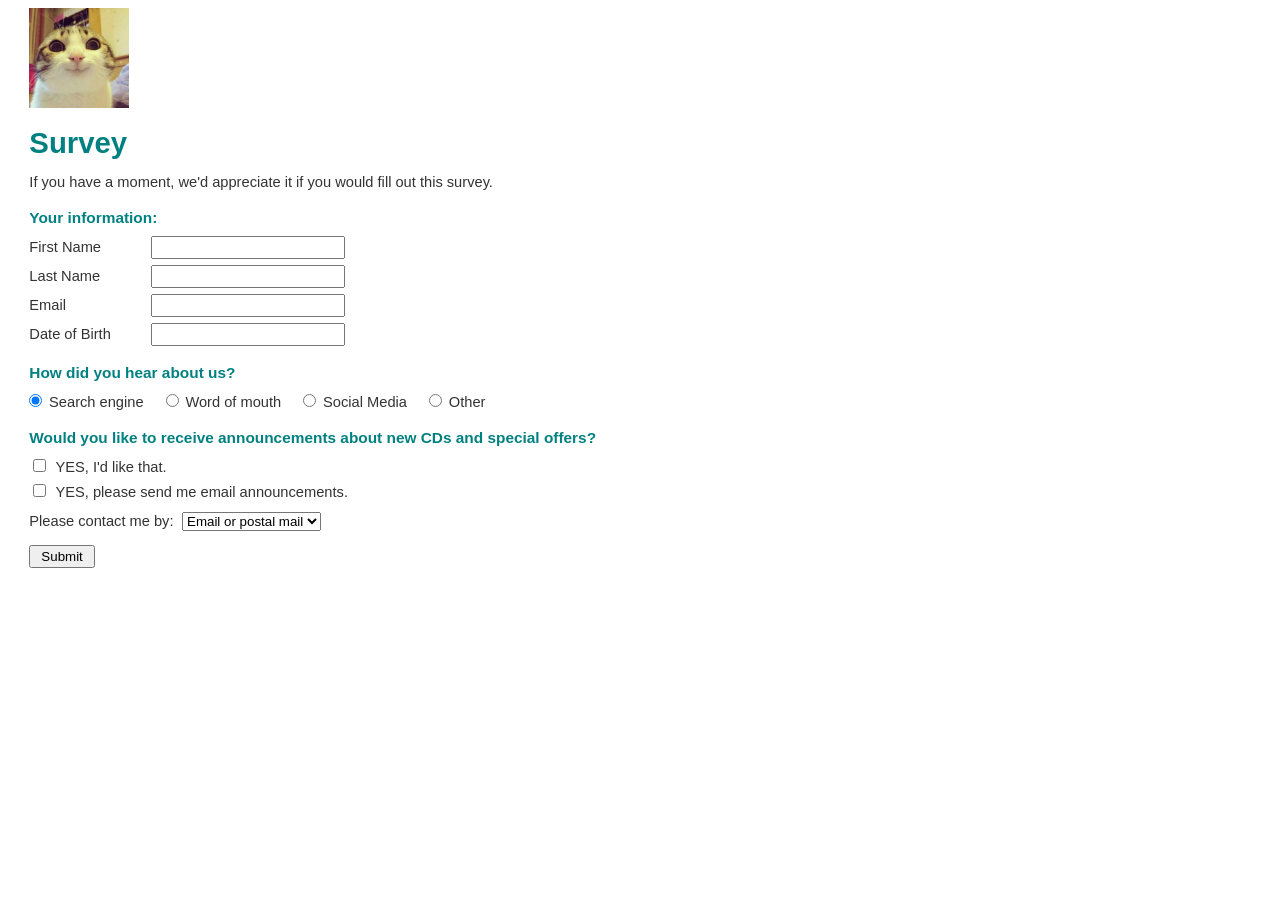
<file: target/BaiTapVer2-1.0-SNAPSHOT/index.html>
<!DOCTYPE html>
<html>
<head>
    <meta charset="utf-8">
    <title>Murach's Java Servlets and JSP</title>
    <link rel="stylesheet" href="styles/main.css" type="text/css"/>
</head>
<body>

    <!-- Logo Murach -->
    <img src="images/Logo.jpg" alt="Murach Logo" width="100">

    <h1>Survey</h1>
    <p>If you have a moment, we'd appreciate it if you would fill out this survey.</p>

    <form action="te" method="post">
        <input type="hidden" name="action" value="add">
        <h2>Your information:</h2>
        <div class="form-group">
            <label>First Name</label>
            <input type="text" name="firstName">
        </div>
        <div class="form-group">
            <label>Last Name</label>
            <input type="text" name="lastName">
        </div>
        <div class="form-group">
            <label>Email</label>
            <input type="email" name="email">
        </div>
        <div class="form-group">
            <label>Date of Birth</label>
            <input type="text" name="dob">
        </div>

        <h2>How did you hear about us?</h2>
        <div class="radio-group">
            <input type="radio" id="search" name="heardFrom" value="Search engine" checked>
            <label for="search">Search engine</label>

            <input type="radio" id="word" name="heardFrom" value="Word of mouth">
            <label for="word">Word of mouth</label>

            <input type="radio" id="social" name="heardFrom" value="Social Media">
            <label for="social">Social Media</label>

            <input type="radio" id="other" name="heardFrom" value="Other">
            <label for="other">Other</label>
        </div>

        <h2>Would you like to receive announcements about new CDs and special offers?</h2>
        <div class="checkbox-group">
            <input type="checkbox" id="likeThat" name="wantsUpdates" value="Yes">
            <label for="likeThat">YES, I'd like that.</label>
        </div>
        <div class="checkbox-group">
            <input type="checkbox" id="emailAnnounce" name="emailAnnouncements" value="Yes">
            <label for="emailAnnounce">YES, please send me email announcements.</label>
        </div>

        <div class="contact-group">
            <label for="contactMethod">Please contact me by:</label>
            <select name="contactVia" id="contactMethod">
                <option value="Email or postal mail">Email or postal mail</option>
                <option value="Email only">Email only</option>
                <option value="Postal mail only">Postal mail only</option>
            </select>
        </div>

        <input type="submit" value="Submit" id="submit">
    </form>

</body>

</html>
</file>
<file: target/BaiTapVer2-1.0-SNAPSHOT/styles/main.css>
body {
    font-family: Arial, Helvetica, sans-serif;
    font-size: 11pt;
    margin-left: 2em;
    margin-right: 2em;
    color: #333;
}

h1 {
    color: teal;
    margin-bottom: 0.3em;
    margin-top: 0.5em;
}

h2 {
    color: teal;
    font-size: 1.05em;
    margin-top: 1.2em;
    margin-bottom: 0.6em;
}

/* Căn chỉnh các ô nhập thông tin cá nhân */
.form-group {
    margin-bottom: 0.4em;
}

.form-group label {
    display: inline-block;
    width: 8em;
}

.form-group input[type="text"],
.form-group input[type="email"] {
    width: 14em;
    padding: 2px;
}

/* Tùy chỉnh radio buttons nằm ngang */
.radio-group input[type="radio"] {
    margin-left: 0.8em;
    margin-right: 0.2em;
}

.radio-group input[type="radio"]:first-child {
    margin-left: 0;
}

.radio-group label {
    display: inline;
    margin-right: 0.5em;
}

/* Tùy chỉnh checkboxes */
.checkbox-group {
    margin-bottom: 0.4em;
}

.checkbox-group input[type="checkbox"] {
    margin-right: 0.4em;
}

.checkbox-group label {
    display: inline;
}

/* Phần lựa chọn phương thức liên hệ */
.contact-group {
    margin-top: 0.8em;
    margin-bottom: 1em;
}

.contact-group label {
    margin-right: 0.3em;
}

#submit {
    padding: 2px 10px;
    cursor: pointer;
}
/* ===================================================
   ĐỊNH DẠNG BẢNG TOÀN DIỆN CHO CD LIST VÀ CART
   =================================================== */

table {
    border-collapse: collapse;
    width: 100%;
    max-width: 750px;
    margin-top: 15px;
    margin-bottom: 25px;
    background-color: #ffffff;
    box-shadow: 0 2px 6px rgba(0, 0, 0, 0.08);
    border: 1px solid #d3d3d3;
}

/* Hàng tiêu đề */
th {
    background-color: #008080;
    color: #ffffff;
    text-align: left;
    padding: 10px 14px;
    font-size: 14px;
    border-bottom: 2px solid #005959;
}

/* Các ô dữ liệu */
td {
    padding: 10px 14px;
    border-bottom: 1px solid #e0e0e0;
    font-size: 13px;
    vertical-align: middle;
}

/* Màu nền so le cho các dòng */
tr:nth-child(even) {
    background-color: #f7fafc;
}

/* Hiệu ứng rê chuột qua dòng */
tr:hover {
    background-color: #edf2f7;
}

/* Căn lề phải cho ô giá tiền có class="right" */
td.right, th.right {
    text-align: right;
    font-weight: bold;
    color: #2c3e50;
    padding-right: 20px;
}

/* Nút bấm bên trong bảng (Add To Cart, Update) */
td input[type="submit"] {
    background-color: #008080;
    color: #ffffff;
    border: none;
    padding: 6px 12px;
    font-size: 12px;
    font-weight: bold;
    border-radius: 3px;
    cursor: pointer;
    transition: background-color 0.2s ease;
}

td input[type="submit"]:hover {
    background-color: #004d4d;
}

/* Link Remove Item trong bảng của bài 7-3 */
td a {
    color: #c0392b;
    text-decoration: none;
    font-weight: bold;
    padding: 3px 6px;
    border-radius: 3px;
}

td a:hover {
    background-color: #fadbd8;
    text-decoration: underline;
}

/* Bỏ margin thừa của form bên trong ô bảng */
td form {
    margin: 0;
    padding: 0;
}
</file>
